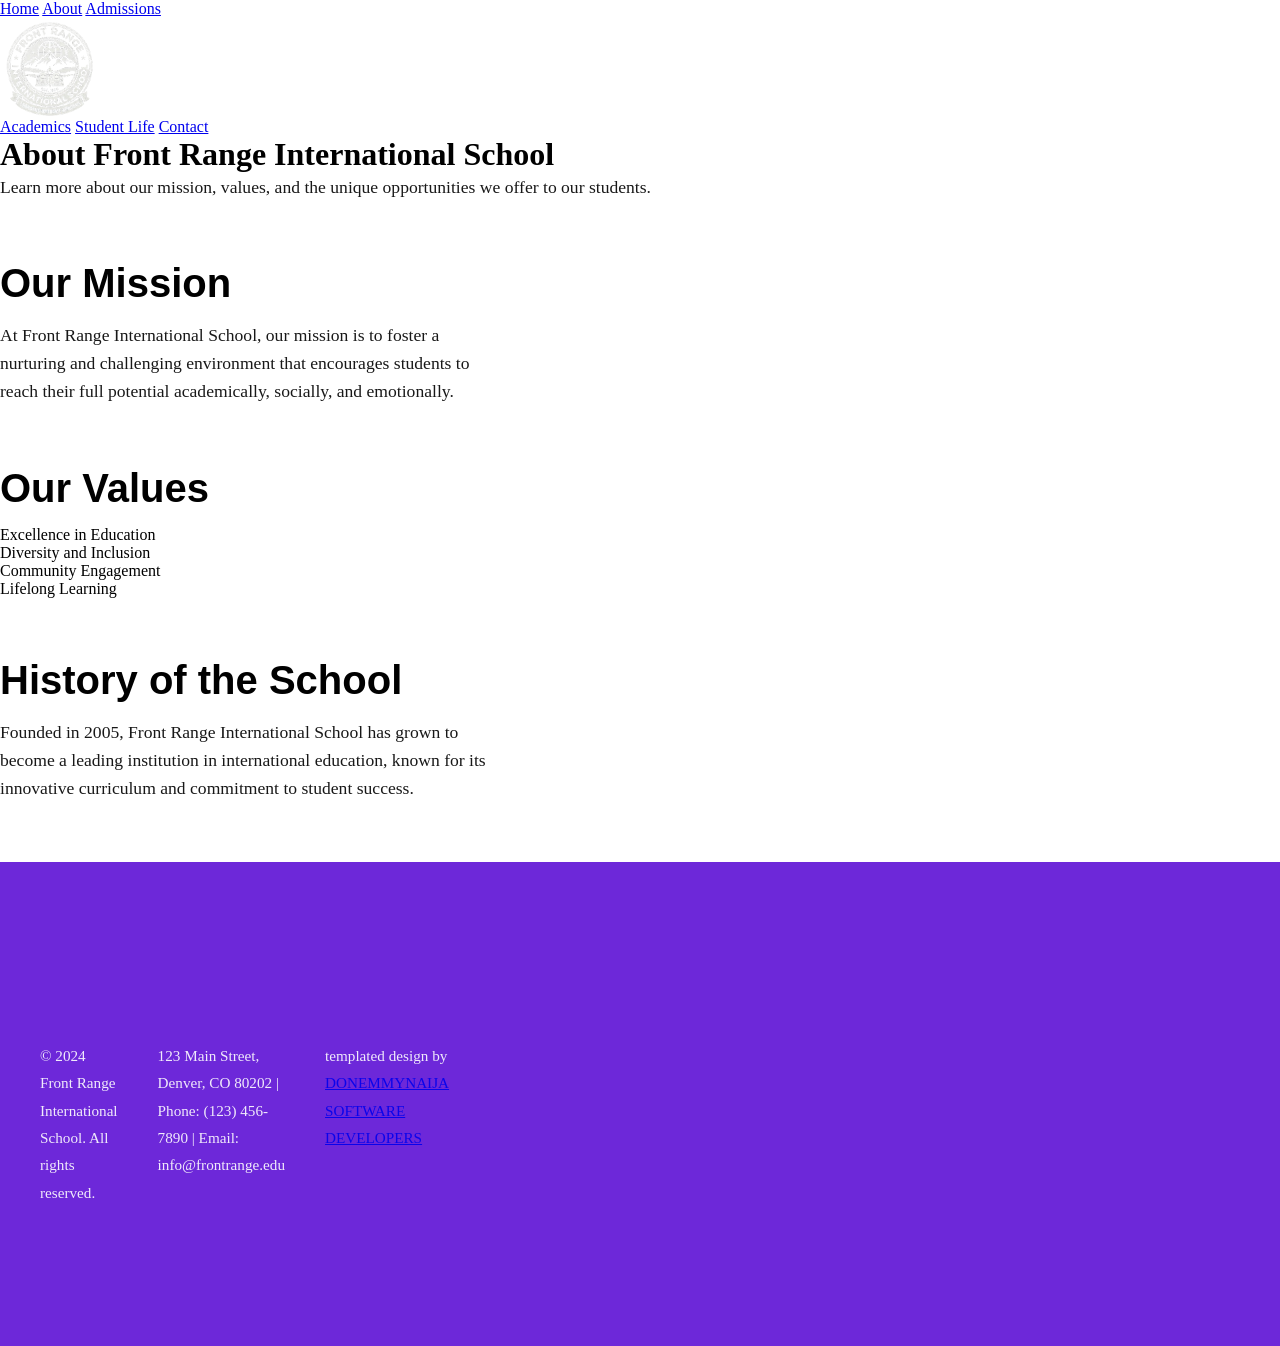
<file: about.html>
<!DOCTYPE html>
<html lang="en">
<head>
    <meta charset="UTF-8">
    <meta name="viewport" content="width=device-width, initial-scale=1.0">
    <link rel="stylesheet" href="frontrangestyles.css" />
    <title>About Front Range International School</title>
</head>
<body>

    <div class="header-about">

        <div class="menu-Holder">
        
        <div class="menu-One">
            <a href="index.html">Home</a>
            <a href="about.html">About</a>
            <a href="admissions.html">Admissions</a>
        </div> <!-- End of menu-One -->

        <div class="logo">
              
        </div> <!-- End of logo -->

        <div class="menu-Two">
            <a href="academics.html">Academics</a>
            <a href="student-life.html">Student Life</a>
            <a href="contact.html">Contact</a>
        </div> <!-- End of menu-Two -->

        </div> <!-- End of menu-Holder -->

        <div class="welcome-Holder">
            <h1>About Front Range International School</h1>
            <p>Learn more about our mission, values, and the unique opportunities we offer to our students.</p>
        </div> <!-- End of welcome-Holder -->

    </div> <!-- End of header -->

    <div class="content">
        <h2>Our Mission</h2>
        <p>At Front Range International School, our mission is to foster a nurturing and challenging environment that encourages students to reach their full potential academically, socially, and emotionally.</p>

        <h2>Our Values</h2>
        <ul>
            <li>Excellence in Education</li>
            <li>Diversity and Inclusion</li>
            <li>Community Engagement</li>
            <li>Lifelong Learning</li>
        </ul>

        <h2>History of the School</h2>
        <p>Founded in 2005, Front Range International School has grown to become a leading institution in international education, known for its innovative curriculum and commitment to student success.</p>
    </div> <!-- End of content -->

    <div class="footer">
        <div class="footer">
            <p>&copy; 2024 Front Range International School. All rights reserved.</p>
            <p>123 Main Street, Denver, CO 80202 | Phone: (123) 456-7890 | Email: info@frontrange.edu</p>
            <p>templated design by <a href="https://www.donemmynaija.com" target="_blank">DONEMMYNAIJA SOFTWARE DEVELOPERS</a></p>
        </div> <!-- End of footer -->

    


</body>
</html>
</file>
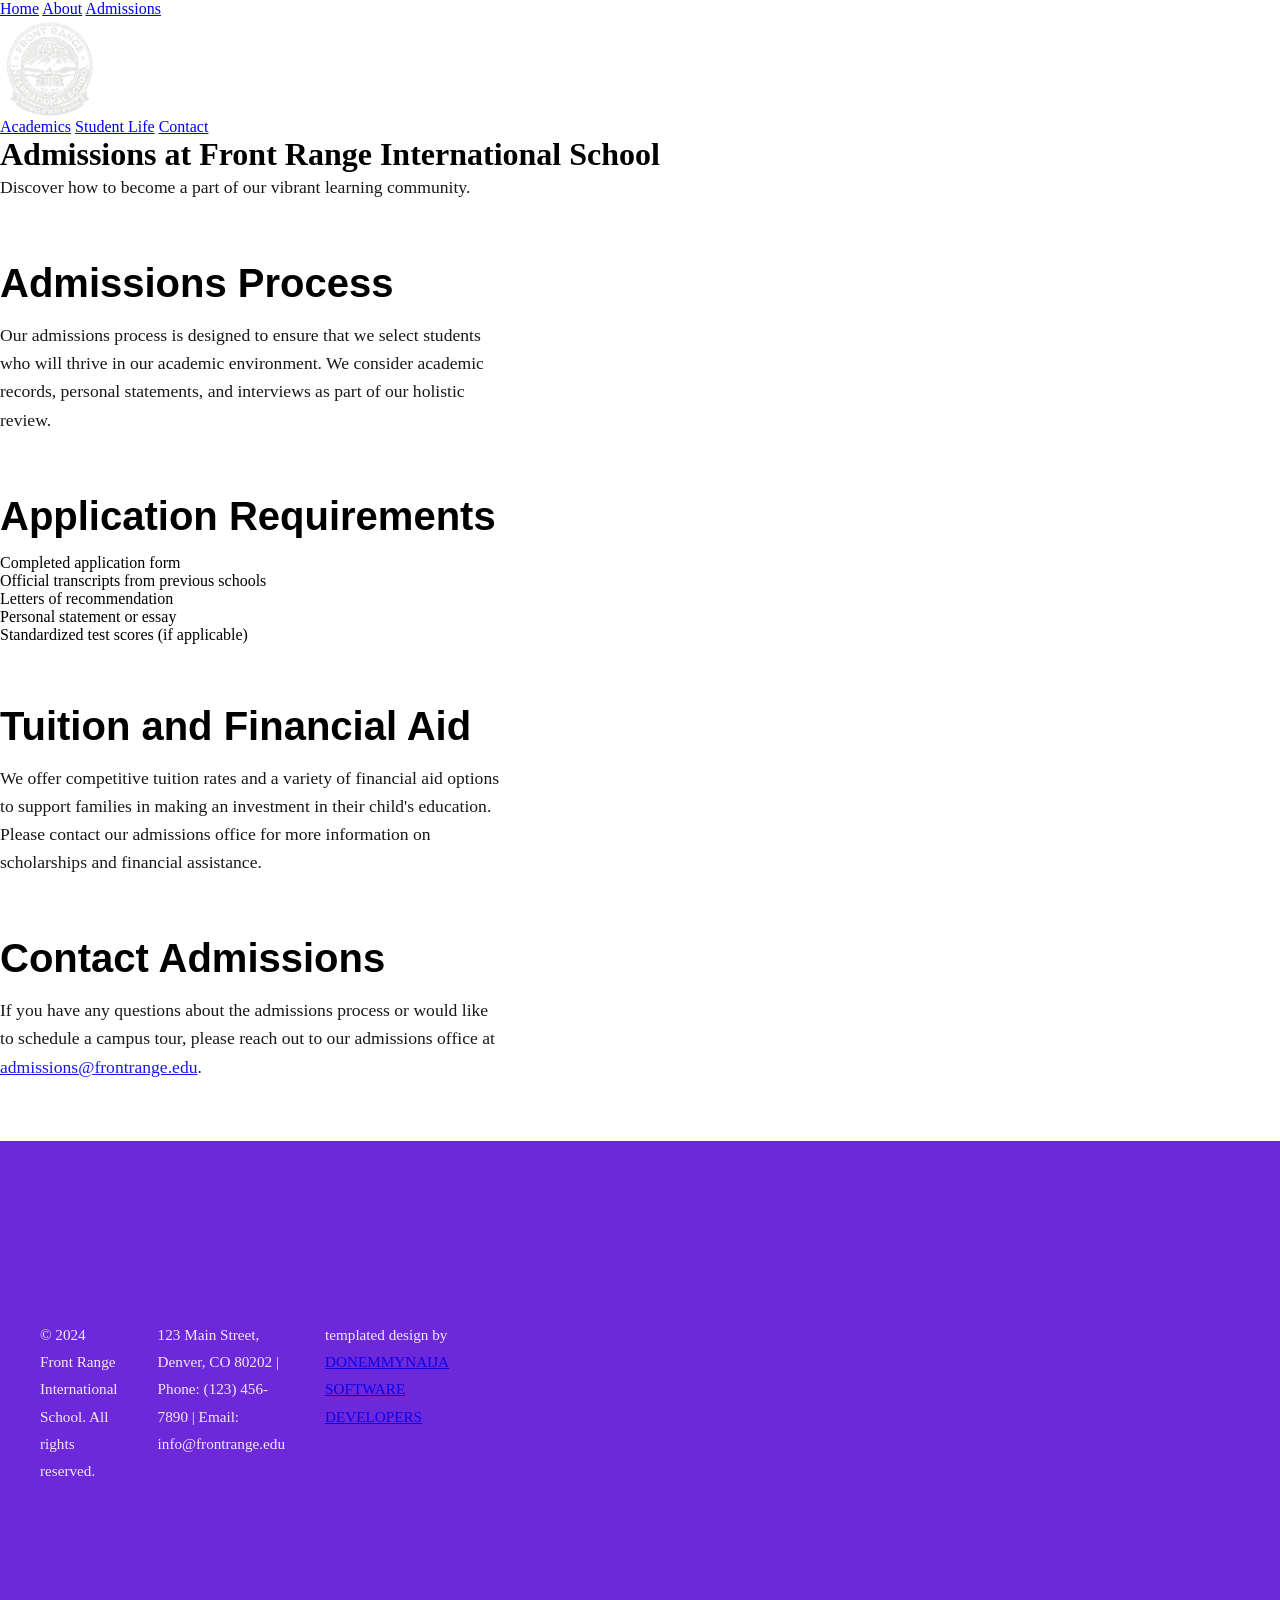
<file: admissions.html>
<!DOCTYPE html>
<html lang="en">
<head>
    <meta charset="UTF-8">
    <meta name="viewport" content="width=device-width, initial-scale=1.0">
    <link rel="stylesheet" href="frontrangestyles.css" />
    <title>Admissions - Front Range International School</title>
</head>
<body>

    <div class="header-admissions">

        <div class="menu-Holder">
        
        <div class="menu-One">
            <a href="index.html">Home</a>
            <a href="about.html">About</a>
            <a href="admissions.html">Admissions</a>
        </div> <!-- End of menu-One -->

        <div class="logo">
              
        </div> <!-- End of logo -->

        <div class="menu-Two">
            <a href="academics.html">Academics</a>
            <a href="student-life.html">Student Life</a>
            <a href="contact.html">Contact</a>
        </div> <!-- End of menu-Two -->

        </div> <!-- End of menu-Holder -->

        <div class="welcome-Holder">
            <h1>Admissions at Front Range International School</h1>
            <p>Discover how to become a part of our vibrant learning community.</p>
        </div> <!-- End of welcome-Holder -->

    </div> <!-- End of header -->

    <div class="content">
        <h2>Admissions Process</h2>
        <p>Our admissions process is designed to ensure that we select students who will thrive in our academic environment. We consider academic records, personal statements, and interviews as part of our holistic review.</p>

        <h2>Application Requirements</h2>
        <ul>
            <li>Completed application form</li>
            <li>Official transcripts from previous schools</li>
            <li>Letters of recommendation</li>
            <li>Personal statement or essay</li>
            <li>Standardized test scores (if applicable)</li>
        </ul>

        <h2>Tuition and Financial Aid</h2>
        <p>We offer competitive tuition rates and a variety of financial aid options to support families in making an investment in their child's education. Please contact our admissions office for more information on scholarships and financial assistance.</p>

        <h2>Contact Admissions</h2>
        <p>If you have any questions about the admissions process or would like to schedule a campus
    tour, please reach out to our admissions office at <a href="mailto:admissions@frontrange.edu">admissions@frontrange.edu</a>.</p>
    </div> <!-- End of content -->

    <div class="footer">
        <div class="footer">
            <p>&copy; 2024 Front Range International School. All rights reserved.</p>
            <p>123 Main Street, Denver, CO 80202 | Phone: (123) 456-7890 | Email: info@frontrange.edu</p>
            <p>templated design by <a href="https://www.donemmynaija.com" target="_blank">DONEMMYNAIJA SOFTWARE DEVELOPERS</a></p>
        </div> <!-- End of footer -->


</body>
</html>
</file>
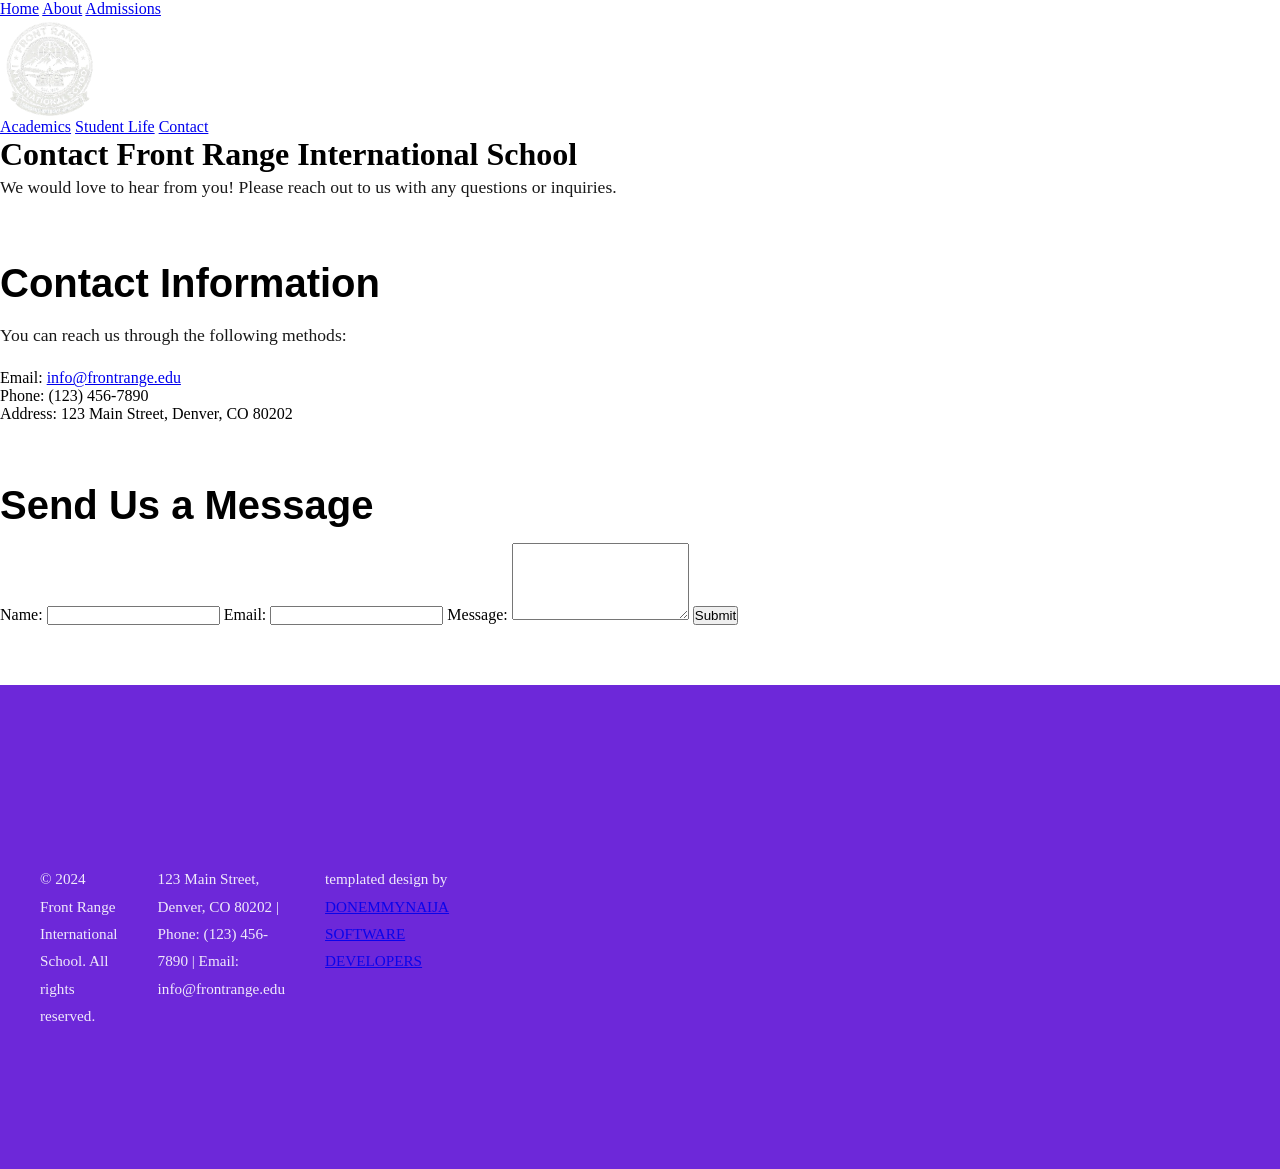
<file: contact.html>
<!DOCTYPE html>
<html lang="en">
<head>
    <meta charset="UTF-8">
    <meta name="viewport" content="width=device-width, initial-scale=1.0">
    <link rel="stylesheet" href="frontrangestyles.css" />
    <title>Contact - Front Range International School</title>
</head>
<body>

    <div class="header-contact">

        <div class="menu-Holder">
        
        <div class="menu-One">
            <a href="index.html">Home</a>
            <a href="about.html">About</a>
            <a href="admissions.html">Admissions</a>
        </div> <!-- End of menu-One -->

        <div class="logo">
              
        </div> <!-- End of logo -->

        <div class="menu-Two">
            <a href="academics.html">Academics</a>
            <a href="student-life.html">Student Life</a>
            <a href="contact.html">Contact</a>
        </div> <!-- End of menu-Two -->

        </div> <!-- End of menu-Holder -->

        <div class="welcome-Holder">
            <h1>Contact Front Range International School</h1>
            <p>We would love to hear from you! Please reach out to us with any questions or inquiries.</p>
        </div> <!-- End of welcome-Holder -->

    </div> <!-- End of header -->

    <div class="content">
        <h2>Contact Information</h2>
        <p>You can reach us through the following methods:</p>
        <ul>
            <li>Email: <a href="mailto:info@frontrange.edu">info@frontrange.edu</a></li>
            <li>Phone: (123) 456-7890</li>
            <li>Address: 123 Main Street, Denver, CO 80202</li>
        </ul>
    </div> <!-- End of content -->


    <div class="contact-form">
        <h2>Send Us a Message</h2>
        <form action="submit_contact_form.php" method="post">
            <label for="name">Name:</label>
            <input type="text" id="name" name="name" required>

            <label for="email">Email:</label>
            <input type="email" id="email" name="email" required>

            <label for="message">Message:</label>
            <textarea id="message" name="message" rows="5" required></textarea>

            <button type="submit">Submit</button>
        </form>
    </div> <!-- End of contact-form -->

    <div class="footer">
        <div class="footer">
            <p>&copy; 2024 Front Range International School. All rights reserved.</p>
            <p>123 Main Street, Denver, CO 80202 | Phone: (123) 456-7890 | Email: info@frontrange.edu</p>
            <p>templated design by <a href="https://www.donemmynaija.com" target="_blank">DONEMMYNAIJA SOFTWARE DEVELOPERS</a></p>
        </div> <!-- End of footer -->


</body>
</html>
</file>
<file: frontrangestyles.css>
/* Reset and Base Styles */
        * {
            margin: 0;
            padding: 0;
            box-sizing: border-box;
        }

        body {
            font-family: 'Georgia', 'Times New Roman', serif;
        }

        /* Hero Container Setup */
        .hero-container {
            position: relative;
            width: 100%;
            height: 100vh;
            overflow: hidden;
            color: #ffffff;
        }

             .hero-container-about {
            position: fixed;
            width: 100%;
            height: 80vh;
            margin-bottom: 100px;

        }

        .admission {
            background-color: #026cbc;
            padding: 10px;
            border-radius: 5px;
            color: #fff;
        }

        .about {
            text-transform: capitalize;
        }

      
        .dropdown > a {
            text-decoration: none;
            text-transform: uppercase;
            color: #fff;
        }



/* HIDE the dropdown content by default */
.dropdown-content {
  display: none; 
  position: absolute;
  background-color: #f9f9f9;
  min-width: 160px;
  box-shadow: 0px 8px 16px 0px rgba(0,0,0,0.2);
  z-index: 1 /* Ensures it stays on top of other content */
}

/* Style the dropdown links */
.dropdown-content a {
  color: black;
  padding: 12px 16px;
  display: block; /* Stacks them vertically */
  text-decoration: none;
}

.dropdown-content a:hover {
  background-color: #ddd;
}

/* SHOW the dropdown menu on hover */
.dropdown:hover .dropdown-content {
  display: block;
}







        /* Auto Slider Styles */
        .slide {
            position: absolute;
            top: 0;
            left: 0;
            width: 100%;
            height: 100%;
            background-size: cover;
            background-position: center;
            opacity: 0;
            transition: opacity 1.5s ease-in-out; /* Smooth fade effect */
        }

        .slide.active {
            opacity: 1;
        }

        /* Dark overlay to ensure text readability against varied backgrounds */
        .overlay {
            position: absolute;
            top: 0;
            left: 0;
            width: 100%;
            height: 100%;
            background: rgba(0, 0, 0, 0.3);
        }

        /* Navigation Bar Styles */
        header {
            position: relative;
            z-index: 3;
            display: flex;
            justify-content: center;
            align-items: center;
            padding: 30px 50px;
            gap: 60px; /* Space between links and logo */
        }

        .nav-links {
            display: flex;
            align-items: center;
            justify-content: center;
            list-style: none;
            gap: 25px;
            color: #fff;
        }

        .nav-links > a {
            color: white;
            text-decoration: none;
            font-size: 1.1rem;
            font-weight: 500;
            transition: opacity 0.3s ease;
        }

        .nav-links > a:hover {
            opacity: 0.8;
        }


        /* Mobile Menu Toggle */
        .menu-toggle { display: none; font-size: 30px; cursor: pointer; }

        /* Mobile Responsive */
        @media (max-width: 768px) {
            .menu-toggle { display: block; }
            .nav-links {
                display: none;
                position: absolute;
                top: 70px;
                left: 5;
                width: fit-content;
                background: rgba(0,0,0,0.9);
                padding: 20px;
                text-align:left;
            }
            .nav-links.active { display: flex; }
        }

        /* Logo Area - Uses a placeholder SVG, replace with your logo image */
    .logo{
    width: 100px;
    height: 100px;
    border-radius: 50%;
    border: 0px solid #fff;
    background-image: url('./Images/logo.png');
    background-size: cover;
    background-repeat: no-repeat;
}

        /* Main Center Content */
        .hero-content {
            position: absolute;
            top: 50%;
            left: 50%;
            transform: translate(-50%, -50%);
            text-align: center;
            width: 90%;
            max-width: 1000px;
        }

        .hero-content h1 {
            font-size: 3.8rem;
            margin-bottom: 20px;
            font-weight: normal;
            text-shadow: 2px 2px 4px rgba(0,0,0,0.5);
        }

        .hero-content p {
            font-size: 1.25rem;
            line-height: 1.6;
            margin-bottom: 35px;
            font-family: 'Arial', sans-serif; /* Sans-serif for better readability on subtext */
            text-shadow: 1px 1px 3px rgba(0,0,0,0.5);
        }

        /* Call to Action Button */
        .apply-btn {
            background-color: #007bff;
            color: white;
            border: none;
            padding: 15px 40px;
            font-size: 1.1rem;
            font-weight: bold;
            border-radius: 4px;
            cursor: pointer;
            transition: background-color 0.3s ease;
            font-family: 'Arial', sans-serif;
            box-shadow: 0 4px 6px rgba(0,0,0,0.2);
        }

        .apply-btn:hover {
            background-color: #0056b3;
        }

        /* Responsive Design */
        @media (max-width: 900px) {
            header {
                flex-direction: column;
                gap: 20px;
            }
            .hero-content h1 {
                font-size: 2.5rem;
            }
        }

        @media (max-width: 600px) {
            .hero-content h1 {
                font-size: 2rem;
            }
            .hero-content p {
                font-size: 1rem;
            }
            .apply-btn {
                padding: 12px 30px;
                font-size: 1rem;
            }
        }

    



    /* Main Container */
        .school-section {
            max-width: 1200px;
            margin: 0 auto;
            padding: 60px 20px;
            display: flex;
            gap: 40px;
            align-items: flex-start;
        }

        /* Left Column: Text and Grid */
        .school-content {
            flex: 1.2;
            display: flex;
            flex-direction: column;
        }

        .school-content h1 {
            color: #0b3954; /* Dark blue */
            font-size: 3rem;
            font-weight: 800;
            margin-bottom: 20px;
            line-height: 1.2;
        }

        .school-content > p {
            font-size: 1.1rem;
            color: #777;
            margin-bottom: 40px;
            max-width: 90%;
        }

        /* 2x2 Feature Grid */
        .feature-grid {
            display: grid;
            grid-template-columns: 1fr 1fr;
            row-gap: 40px;
            column-gap: 30px;
        }

        .feature-item {
            display: flex;
            align-items: flex-start;
            gap: 20px;
        }

        /* Gradient Icon Boxes */
        .icon-box {
            width: 70px;
            height: 70px;
            border-radius: 12px;
            display: flex;
            align-items: center;
            justify-content: center;
            flex-shrink: 0;
            box-shadow: 0 10px 15px rgba(0,0,0,0.1);
        }

        .icon-box svg {
            width: 35px;
            height: 35px;
            fill: white;
        }

        /* Specific Gradients */
        .bg-green { background: linear-gradient(135deg, #7ad626, #32b852); }
        .bg-blue { background: linear-gradient(135deg, #37c7e5, #0faecc); }
        .bg-orange { background: linear-gradient(135deg, #ff9f00, #ff5e5e); }
        .bg-pink { background: linear-gradient(135deg, #f65399, #f72c7b); }

        /* Feature Text */
        .feature-text h3 {
            color: #0b3954;
            font-size: 1.3rem;
            margin-bottom: 15px;
            position: relative;
            display: inline-block;
        }

        /* Colored Underlines */
        .feature-text h3::after {
            content: '';
            position: absolute;
            left: 0;
            bottom: -5px;
            height: 3px;
            width: 50px;
            border-radius: 2px;
        }

        .line-green::after { background-color: #32b852; }
        .line-blue::after { background-color: #0faecc; }
        .line-orange::after { background-color: #ff9f00; }
        .line-pink::after { background-color: #f65399; }

        .feature-text p {
            font-size: 0.95rem;
            color: #777;
            line-height: 1.5;
        }

        /* Right Column: Image and Play Button */
        .school-image-wrapper {
            flex: 0.8;
            position: relative;
            display: flex;
            justify-content: flex-end;
        }

        .school-image-wrapper img {
            width: 100%;
            max-width: 450px;
            border-radius: 4px;
            object-fit: cover;
            display: block;
        }

        /* Play Button Overlay */
        .play-button {
            position: absolute;
            bottom: 0;
            right: 0; /* Aligned to bottom right of the image */
            width: 100px;
            height: 100px;
            background: linear-gradient(135deg, #7ad626, #32b852);
            display: flex;
            align-items: center;
            justify-content: center;
            cursor: pointer;
            transition: transform 0.2s ease;
        }

        .play-button:hover {
            transform: scale(1.05);
        }

        /* CSS Triangle for Play Icon */
        .play-triangle {
            width: 0;
            height: 0;
            border-top: 15px solid transparent;
            border-bottom: 15px solid transparent;
            border-left: 25px solid white;
            margin-left: 5px; /* Visual centering */
        }

        /* Responsive Design */
        @media (max-width: 992px) {
            .school-section {
                flex-direction: column;
            }
            .school-image-wrapper {
                width: 100%;
                justify-content: center;
                margin-top: 40px;
            }
        }

        @media (max-width: 650px) {
            .feature-grid {
                grid-template-columns: 1fr; /* Stack features on mobile */
            }
        }







        /* Layout Container */
    .about-section {
        background-image: url('./Images/backgroundOne.jpg');
        display: flex;
        align-items: center;
        max-width: 100%;
        margin: 0 auto;
        padding: 60px 20px;
        min-height: 100vh;
        color: #ffffff;
    }

    /* Image Column */
    .image-column {
        flex: 1;
        display: flex;
        justify-content: center;
        align-items: center;
    }

    .image-column img {
        max-width: 100%;
        height: auto;
    }

    /* Content Column */
    .content-column {
        flex: 1;
        padding-left: 50px;
    }

    .content-column h2 {
        font-family: 'Fredoka', sans-serif;
        font-size: 3.5rem;
        line-height: 1.2;
        margin-bottom: 25px;
        letter-spacing: 0.5px;
    }

    .content-column p {
        font-size: 1rem;
        margin-bottom: 20px;
        opacity: 0.95;
    }

    /* Checklist Styles */
    .feature-list {
        list-style: none;
        margin: 30px 0;
    }

    .feature-list li {
        position: relative;
        padding-left: 30px;
        margin-bottom: 15px;
        font-size: 1rem;
    }

    /* Custom Checkmark */
    .feature-list li::before {
        content: '✓';
        position: absolute;
        left: 0;
        top: 0;
        color: #ffffff;
        font-weight: bold;
    }

    /* Button Styles */
    .btn-admission {
        display: inline-block;
        padding: 15px 35px;
        /* Orange/Pink gradient */
        background: linear-gradient(90deg, #ff5c5c 0%, #ff9e3d 100%);
        color: #ffffff;
        text-decoration: none;
        font-weight: 700;
        font-size: 0.9rem;
        border-radius: 4px;
        text-transform: uppercase;
        letter-spacing: 0.5px;
        box-shadow: 0 4px 15px rgba(0, 0, 0, 0.1);
        transition: transform 0.2s ease, box-shadow 0.2s ease;
    }

    .btn-admission:hover {
        transform: translateY(-2px);
        box-shadow: 0 6px 20px rgba(0, 0, 0, 0.15);
    }

    /* Responsive Design for Mobile */
    @media (max-width: 800px) {
        .about-section {
            flex-direction: column;
            text-align: center;
        }
        
        .content-column {
            padding-left: 0;
            margin-top: 40px;
        }

        .feature-list li {
            text-align: left;
            display: inline-block;
            width: 100%;
        }
    }






    /* Header Section */
    .header-section {
        margin-top: 60px;
        text-align: center;
        max-width: 100%;
        margin-bottom: 80px;
    }

    .header-section h2 {
        font-family: 'Fredoka', sans-serif;
        font-size: 3rem;
        margin-bottom: 20px;
        letter-spacing: 1px;
    }

    .header-section p {
        font-size: 1.1rem;
        line-height: 1.6;
        opacity: 0.9;
    }

    /* Stats Container */
    .stats-container {
        display: flex;
        justify-content: center;
        gap: 60px;
        flex-wrap: wrap;
        max-width: 1200px;
        width: 100%;
    }

    /* Individual Stat Item */
    .stat-item {
        display: flex;
        flex-direction: column;
        align-items: center;
        text-align: center;
        width: 200px;
    }

    /* Stagger the even items downward */
    .stat-item:nth-child(even) {
        margin-top: 80px; 
    }

    /* The Diamond Shape */
    .diamond-wrapper {
        width: 100px;
        height: 100px;
        margin-bottom: 30px;
        /* Rotate the square to make a diamond */
        transform: rotate(45deg);
        border-radius: 15px;
        display: flex;
        align-items: center;
        justify-content: center;
        position: relative;
    }

    /* Un-rotate the icon inside the diamond */
    .diamond-icon {
        transform: rotate(-45deg);
        font-size: 2.5rem;
        color: #ffffff;
    }

    /* Diamond Colors & Glows */
    .bg-green {
        background: linear-gradient(135deg, #5ddc5d, #2fb82f);
        box-shadow: 0 0 30px rgba(93, 220, 93, 0.6);
    }

    .bg-orange {
        background: linear-gradient(135deg, #ffc107, #ff6b00);
        box-shadow: 0 0 30px rgba(255, 107, 0, 0.6);
    }

    .bg-blue {
        background: linear-gradient(135deg, #4dd0e1, #0288d1);
        box-shadow: 0 0 30px rgba(2, 136, 209, 0.6);
    }

    .bg-pink {
        background: linear-gradient(135deg, #ff4081, #d500f9);
        box-shadow: 0 0 30px rgba(213, 0, 249, 0.6);
    }

    /* Text Styles */
    .stat-number {
        font-family: 'Fredoka', sans-serif;
        font-size: 3rem;
        margin-bottom: 10px;
        line-height: 1;
    }

    .stat-text {
        font-size: 1.1rem;
        opacity: 0.95;
    }

    /* Responsive adjustments */
    @media (max-width: 900px) {
        .stats-container {
            gap: 40px;
        }
        .stat-item:nth-child(even) {
            margin-top: 0; 
        }
        .stat-item {
            margin-bottom: 40px;
        }
    }





    /* Section Header */
    .staff-section {
        max-width: 1200px;
        margin: 90px auto;
    }

    .section-header {
        text-align: center;
        margin-bottom: 50px;
        max-width: 800px;
        margin-left: auto;
        margin-right: auto;
    }

    .section-header h2 {
        font-family: 'Fredoka', sans-serif;
        font-size: 3rem;
        color: #042e4e; /* Dark navy blue from the image */
        margin-bottom: 15px;
        letter-spacing: 0.5px;
    }

    .section-header p {
        font-size: 1.05rem;
        color: #777777;
        line-height: 1.6;
    }

    /* Staff Grid */
    .staff-grid {
        display: grid;
        /* Defaults to 4 columns on large screens */
        grid-template-columns: repeat(4, 1fr);
        gap: 30px;
    }

    /* Individual Staff Card */
    .staff-card {
        display: flex;
        flex-direction: column;
        align-items: center;
        text-align: center;
    }

    .image-container {
        position: relative;
        width: 100%;
        aspect-ratio: 1 / 1; /* Keeps images perfectly square */
        margin-bottom: 20px;
        overflow: hidden;
    }

    .image-container img {
        width: 100%;
        height: 100%;
        object-fit: cover;
        display: block;
    }

    /* Image Color Overlay/Tint */
    .image-container::after {
        content: '';
        position: absolute;
        top: 0;
        left: 0;
        width: 100%;
        height: 100%;
        background: linear-gradient(to bottom, rgba(16, 55, 87, 0.1) 0%, rgba(16, 55, 87, 0.5) 100%);
        pointer-events: none;
    }

    /* Pink Plus Button/Blob */
    .plus-btn {
        position: absolute;
        bottom: 20px;
        left: 20px;
        width: 45px;
        height: 45px;
        /* Pink gradient */
        background: linear-gradient(135deg, #ff6599 0%, #ff317a 100%);
        color: white;
        font-size: 24px;
        font-weight: bold;
        display: flex;
        align-items: center;
        justify-content: center;
        text-decoration: none;
        z-index: 2;
        /* Creates the teardrop/blob shape */
        border-radius: 50% 50% 50% 8px; 
        box-shadow: 0 4px 15px rgba(255, 49, 122, 0.4);
        transition: transform 0.2s ease;
    }

    .plus-btn:hover {
        transform: scale(1.1);
    }

    /* Staff Information */
    .staff-name {
        font-family: 'Fredoka', sans-serif;
        font-size: 1.3rem;
        color: #042e4e;
        margin-bottom: 5px;
    }

    .staff-role {
        font-size: 0.95rem;
        color: #777777;
    }

    /* Responsive Design */
    @media (max-width: 1024px) {
        .staff-grid {
            grid-template-columns: repeat(3, 1fr);
        }
    }

    @media (max-width: 768px) {
        .staff-grid {
            grid-template-columns: repeat(2, 1fr);
        }
        .section-header h2 {
            font-size: 2.5rem;
        }
    }

    @media (max-width: 480px) {
        .staff-grid {
            grid-template-columns: 1fr;
        }
    }







.gallery-section {
        background-image: url('./Images/backgroundOne.jpg');
        max-width: 100%;
        margin: 0 auto;
        display: flex;
        flex-direction: column;
        align-items: center;
        padding-bottom: 20px;
    }

    /* Header Styles */
    .section-header {
        text-align: center;
        margin-bottom: 40px;
        max-width: 600px;
        margin-top: 30px;
    }

    .section-header h2 {
        font-family: 'Fredoka', sans-serif;
        font-size: 2.8rem;
        color: #fff;
        margin-bottom: 15px;
        letter-spacing: 0.5px;
    }

    .section-header p {
        font-size: 0.95rem;
        color: #ffff;
        line-height: 1.6;
    }

    /* Filter Menu Styles */
    .filter-menu {
        display: flex;
        justify-content: center;
        gap: 30px;
        margin-bottom: 40px;
        border-bottom: 2px solid #f0f0f0;
        padding-bottom: 15px;
        position: relative;
        width: 80%;
        max-width: 600px;
    }

    .filter-item {
        font-family: 'Fredoka', sans-serif;
        font-size: 0.9rem;
        text-transform: uppercase;
        text-decoration: none;
        font-weight: 600;
        letter-spacing: 1px;
        cursor: pointer;
        position: relative;
    }

    /* Custom Colors for each filter */
    .filter-item:nth-child(1) { color: #facc15; } /* Yellow - Active */
    .filter-item:nth-child(2) { color: #f87171; } /* Red */
    .filter-item:nth-child(3) { color: #fb923c; } /* Orange */
    .filter-item:nth-child(4) { color: #c084fc; } /* Purple */
    .filter-item:nth-child(5) { color: #38bdf8; } /* Blue */

    /* Active Tab Indicator (The small upward triangle) */
    .filter-item.active::after {
        content: '';
        position: absolute;
        bottom: -23px; /* Align with the border */
        left: 50%;
        transform: translateX(-50%);
        border-width: 8px;
        border-style: solid;
        border-color: transparent transparent #ffffff transparent;
        /* Creating the notch effect over the grey border */
        filter: drop-shadow(0px -2px 0px #f0f0f0);
    }

    /* Gallery Grid Styles */
    .gallery-grid {
        display: grid;
        grid-template-columns: repeat(3, 1fr);
        width: 60%;
        margin-bottom: 50px;
    }

    .gallery-item {
        width: 100%;
        aspect-ratio: 4 / 3;
        overflow: hidden;
    }

    .gallery-item img {
        width: 100%;
        height: 100%;
        object-fit: cover;
        display: block;
        transition: transform 0.3s ease;
    }

    .gallery-item:hover img {
        transform: scale(1.05);
    }

    /* Button Styles */
    .btn-view-all {
        display: inline-block;
        padding: 15px 35px;
        background-color: #4ade80; /* Bright Green */
        color: #ffffff;
        text-decoration: none;
        font-weight: 700;
        font-family: 'Fredoka', sans-serif;
        font-size: 0.9rem;
        border-radius: 4px;
        text-transform: uppercase;
        letter-spacing: 0.5px;
        box-shadow: 0 4px 15px rgba(74, 222, 128, 0.4);
        transition: transform 0.2s ease, box-shadow 0.2s ease;
    }

    .btn-view-all:hover {
        transform: translateY(-2px);
        box-shadow: 0 6px 20px rgba(74, 222, 128, 0.5);
    }

    /* Responsive Design */
    @media (max-width: 768px) {
        .gallery-grid {
            grid-template-columns: repeat(2, 1fr);
        }
        .filter-menu {
            flex-wrap: wrap;
            gap: 15px;
            width: 100%;
        }
        .filter-item.active::after {
            display: none; /* Hide indicator on mobile for simplicity */
        }
    }

    @media (max-width: 480px) {
        .gallery-grid {
            grid-template-columns: 1fr;
        }
    }






    .testimonial-container {
        display: flex;
        align-items: center;
        gap: 50px;
        max-width: 100%;
        color: white;

        font-family: 'Nunito', sans-serif;
        /* Gradient background matching the image */
        background: linear-gradient(90deg, #ec4899 0%, #ff4d4d 100%);
        display: flex;
        align-items: center;
        justify-content: center;
        min-height: 50vh;
        padding: 40px;
    }

    /* Torn Paper Image Effect */
    .image-wrapper {
        position: relative;
        padding: 10px;
        background: white;
        /* Mimicking the rough edge of torn paper */
        border-radius: 5px;
        box-shadow: 0 10px 25px rgba(0,0,0,0.1);
        transform: rotate(-2deg);
    }

    .image-wrapper img {
        width: 250px;
        height: 250px;
        object-fit: cover;
        display: block;
    }

    /* Testimonial Content */
    .content { max-width: 500px; }

    .quote-icon {
        font-size: 3rem;
        margin-bottom: 10px;
        display: block;
    }

    h2 { font-family: 'Fredoka', sans-serif; font-size: 2.5rem; margin-bottom: 15px; margin-top: 60px; }

    p { font-size: 1.1rem; line-height: 1.6; margin-bottom: 20px; opacity: 0.9; }

    .author { font-family: 'Fredoka', sans-serif; font-size: 0.9rem; text-transform: uppercase; letter-spacing: 2px; }

    /* Divider line */
    .divider { width: 50px; height: 3px; background: white; margin-top: 10px; }

    /* Responsive */
    @media (max-width: 768px) {
        .testimonial-container { flex-direction: column; text-align: center; }
        .divider { margin: 10px auto; }
    }




    .news-container { max-width: 1000px; margin: 0 auto; text-align: center; }

    .section-title { font-family: 'Fredoka', sans-serif; font-size: 2.5rem; color: #042e4e; margin-bottom: 15px; }
    
    .subtitle { color: #777; margin-bottom: 50px; }

    .news-grid { display: grid; grid-template-columns: repeat(3, 1fr); gap: 30px; }

    .news-card { background: white; text-align: left; box-shadow: 0 5px 15px rgba(0,0,0,0.05); }

    .img-wrapper { position: relative; height: 200px; overflow: hidden; }
    .img-wrapper img { width: 100%; height: 100%; object-fit: cover; }

    .date-badge {
        position: absolute; top: 15px; left: 15px;
        background: #4ade80; color: white; padding: 5px 10px;
        font-size: 0.8rem; border-radius: 3px;
    }

    .card-content { padding: 25px; }
    .card-content h3 { font-family: 'Fredoka', sans-serif; color: #042e4e; margin-bottom: 10px; }
    .card-content p { color: #777; font-size: 0.9rem; line-height: 1.6; margin-bottom: 20px; }

    .card-footer { border-top: 1px solid #eee; padding-top: 15px; display: flex; gap: 15px; font-size: 0.8rem; color: #999; }
    
    @media (max-width: 768px) {
        .news-grid { grid-template-columns: 1fr; }
    }




    .footer {
        background-color: #6d28d9; /* Deep Purple branding color */
        color: #ffffff;
        padding: 60px 20px;
        display: grid;
        grid-template-columns: repeat(4, 1fr);
        gap: 40px;
        margin-top: 60px;
    }

    .footer h3 {
        font-family: 'Fredoka', sans-serif;
        margin-bottom: 25px;
        font-size: 1.4rem;
    }

    .footer p, .footer ul {
        list-style: none;
        font-size: 0.95rem;
        line-height: 1.8;
        opacity: 0.9;
    }

    .footer li { margin-bottom: 10px; cursor: pointer; }

    /* Input Field */
    .subscribe-box {
        background: rgba(255, 255, 255, 0.1);
        border: none;
        padding: 15px;
        width: 100%;
        color: white;
        margin-bottom: 15px;
        border-radius: 4px;
    }

    /* Button */
    .btn-subscribe {
        background: #4ade80; /* Bright Green */
        color: #ffffff;
        border: none;
        padding: 15px 30px;
        font-weight: 700;
        text-transform: uppercase;
        border-radius: 4px;
        cursor: pointer;
        width: 100%;
        transition: background 0.3s;
    }

    .btn-subscribe:hover { background: #22c55e; }

    /* Responsive */
    @media (max-width: 900px) {
        .footer { grid-template-columns: repeat(2, 1fr); }
    }
    @media (max-width: 600px) {
        .footer { grid-template-columns: 1fr; }
    }

    .footer-bottom {
        text-align: center;
        margin-top: 10px;
        font-size: 0.85rem;
        opacity: 0.8;
        display: flex;
        justify-content: center;
        align-items: center;
        gap: 10px;
    }
</file>
